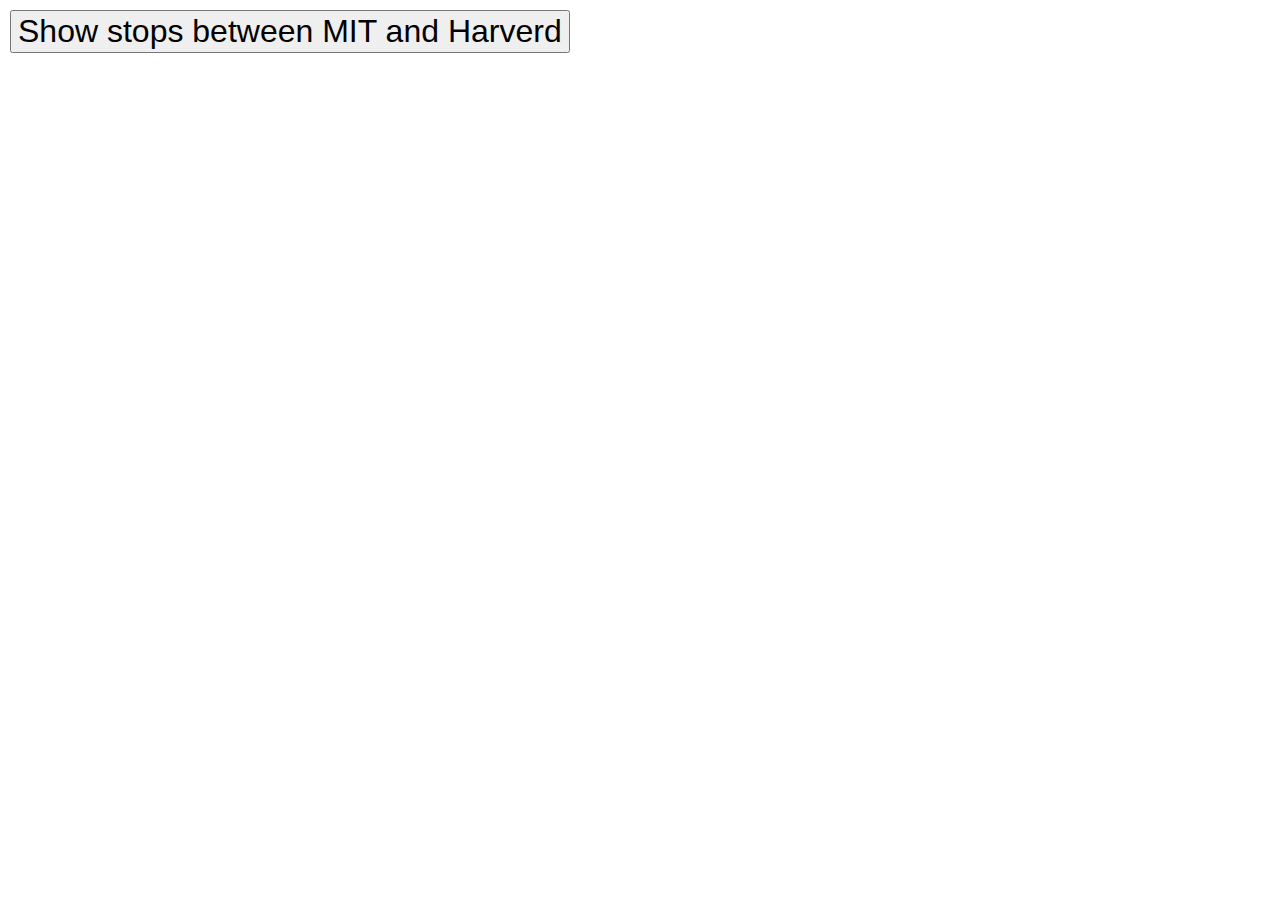
<file: index.html>
<!DOCTYPE html>
<html lang="en">
<head>
    <meta charset="UTF-8">
    <title>Map Animation</title>
    <meta name="viewport" content="initial-scale=1.0, maximum-scale=1, user-scalable=no" />
    <script src="https://api.mapbox.com/mapbox-gl-js/v1.11.0/mapbox-gl.js"></script>
    <link href="https://api.mapbox.com/mapbox-gl-js/v1.11.0/mapbox-gl.css" rel="stylesheet" />
    <link href="./styles.css" rel="stylesheet" />
</head>
<body>
    <div id="map"></div>
        <div class="map-overlay top">
        <button style="font-size: 2em" onclick="move()">
            Show stops between MIT and Harverd
        </button>
    </div>
    <script src="./mapanimation.js"></script>
</body>
</html>
</file>
<file: styles.css>
body {
    margin: 0;
    padding: 0;
  }
  #map {
    position: absolute;
    top: 0;
    bottom: 0;
    width: 100%;
  }
    .map-overlay {
    position: absolute;
    left: 0;
    padding: 10px;
  }
  .marker {
    display: block;
    border: none;
    border-radius: 50%;
    cursor: pointer;
    padding: 0;
    }
</file>
